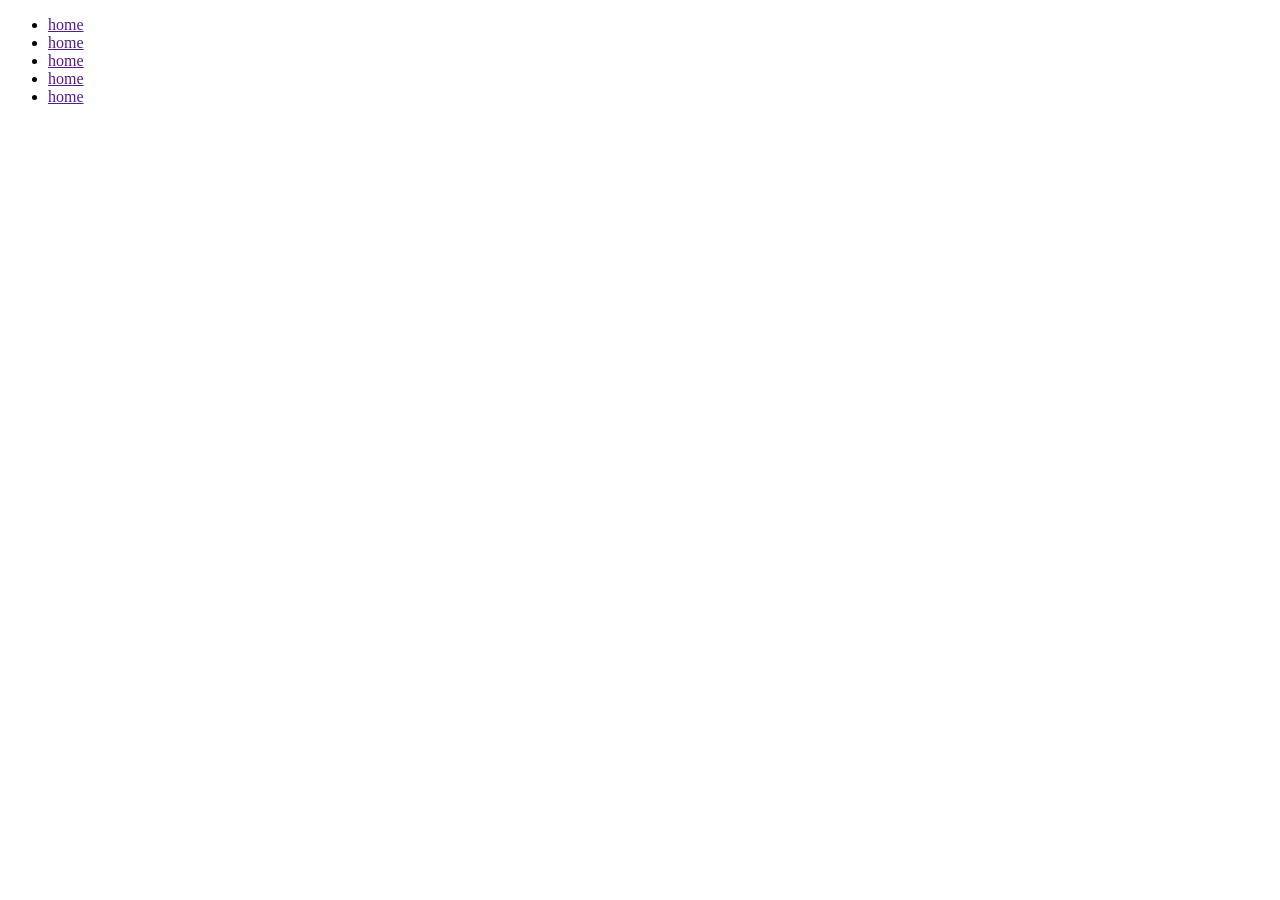
<file: example.html>
<!DOCTYPE html>
<html lang="en">
<head>
    <meta charset="UTF-8">
    <meta name="viewport" content="width=device-width, initial-scale=1.0">
    <title>Document</title>
</head>
<body>
    <div class="demo">
        <ul>
            <li><a href="">home</a></li>
            <li><a href="">home</a></li>
            <li><a href="">home</a></li>
            <li><a href="">home</a></li>
            <li><a href="">home</a></li>
        </ul>
    </div>
</body>
</html>
</file>
